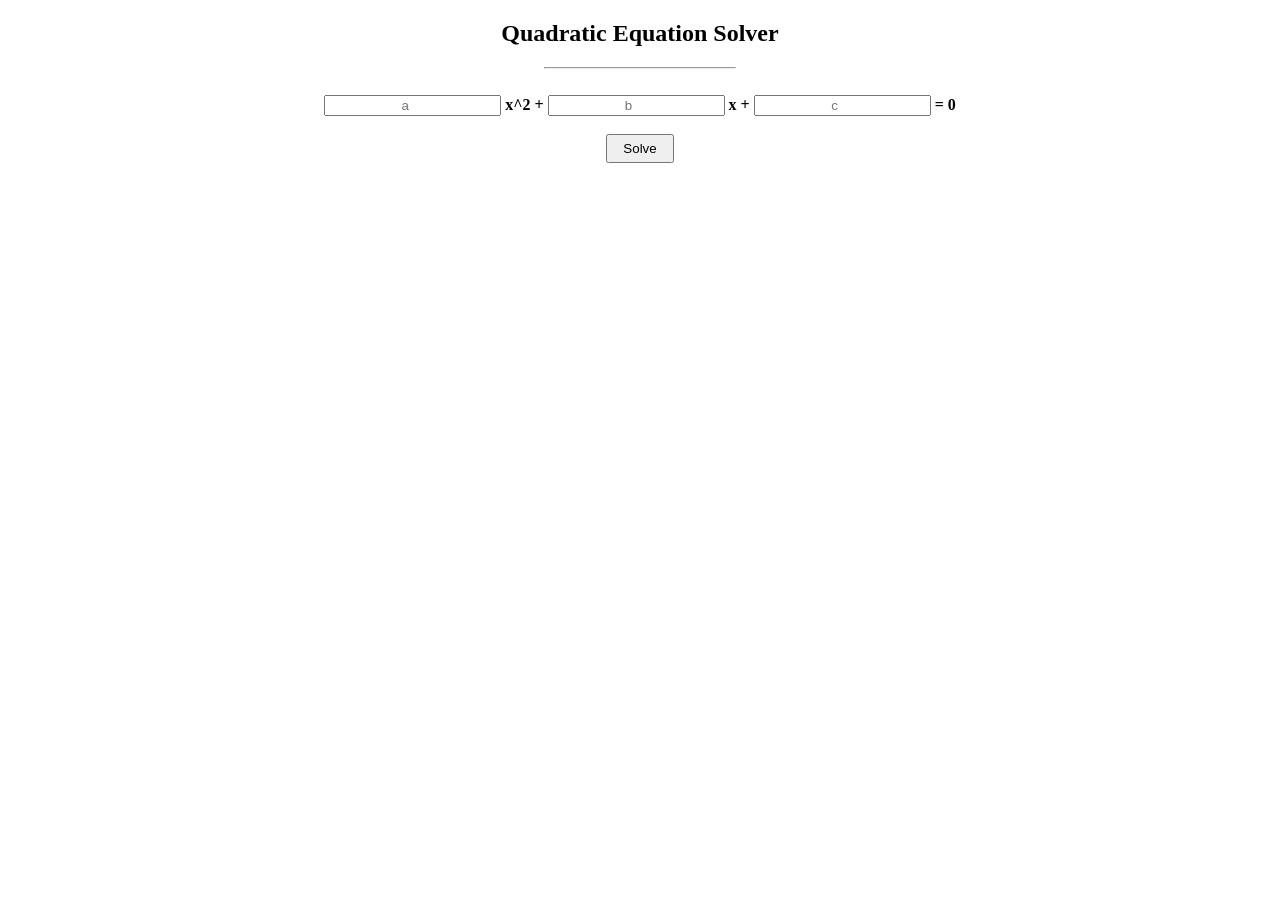
<file: equations/index.html>
<!DOCTYPE html>
<html lang="en">
<head>
    <meta charset="UTF-8">
    <meta name="viewport" content="width=device-width, initial-scale=1.0">
    <meta http-equiv="X-UA-Compatible" content="ie=edge">
    <title>Quadratic Equation Solver</title>
    <style>
        body {
            text-align: center;
            font-weight: bold;
        }
        hr {
            width: 15%;
        }
        button {
            padding: 5px 15px;
        }
        #result {
            margin: 15px 0;
            color: blue;
        }

        input {
            text-align: center;
        }
    </style>
    <script src="equations.js"></script>
</head>
<body>
    <h2>Quadratic Equation Solver</h2>
    <hr>
    <br>
    <div>
        <input type="number" placeholder="a" id="a"> x^2 + 
        <input type="number" placeholder="b" id="b"> x + 
        <input type="number" placeholder="c" id="c"> = 0
    </div>
    <br>
    <button id="Solve-btn">Solve</button>
    
    <div id="result"></div>
</body>
</html>
</file>
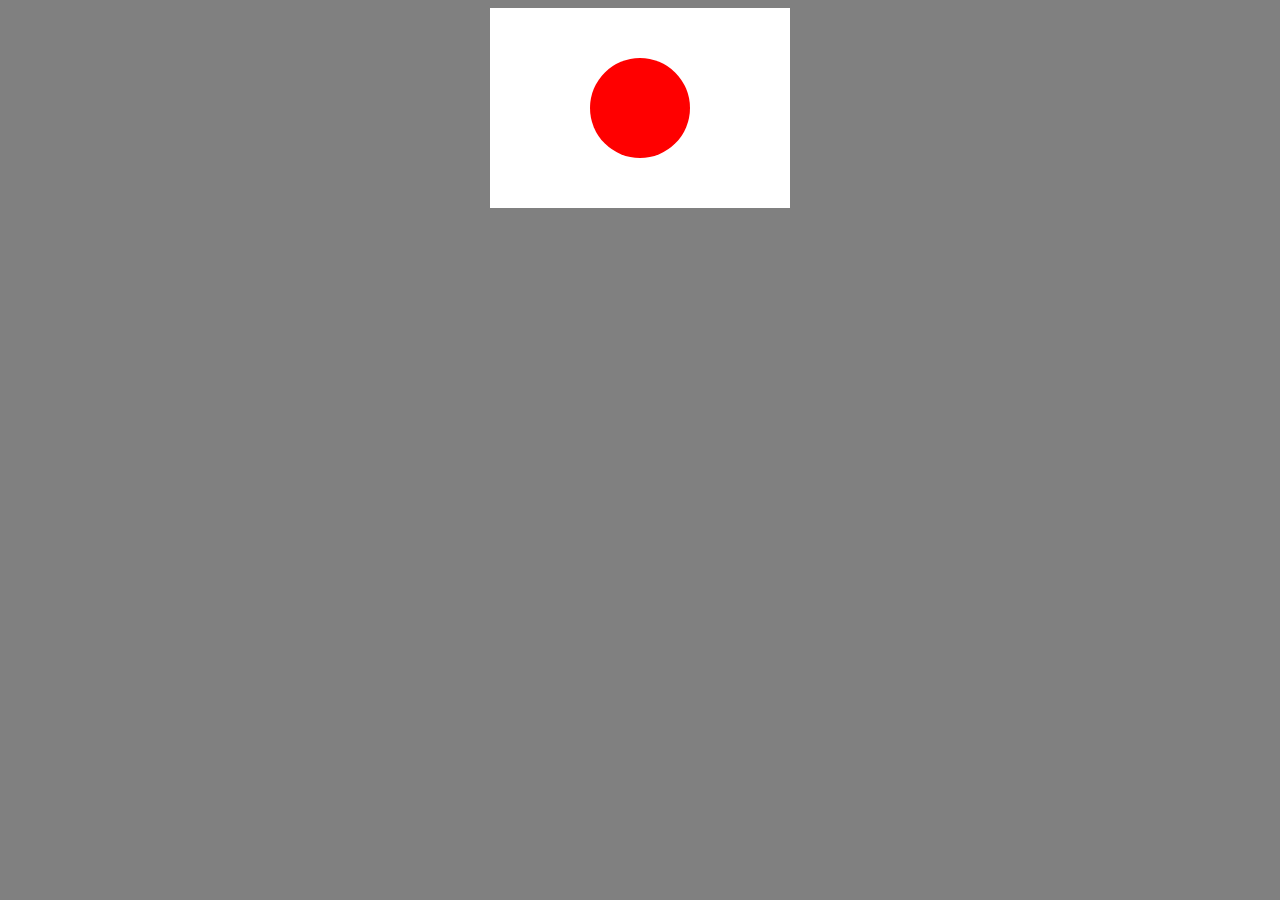
<file: Japan_flag/index.html>
<!DOCTYPE html>
<html lang="en">
<head>
    <meta charset="UTF-8">
    <meta name="viewport" content="width=device-width, initial-scale=1.0">
    <title>Japan flag</title>
    <link rel="stylesheet" href="main.css">
</head>
<body>
    <div id="flag">
       <div id="red"> </div> 
    </div>
</body>
</html>
</file>
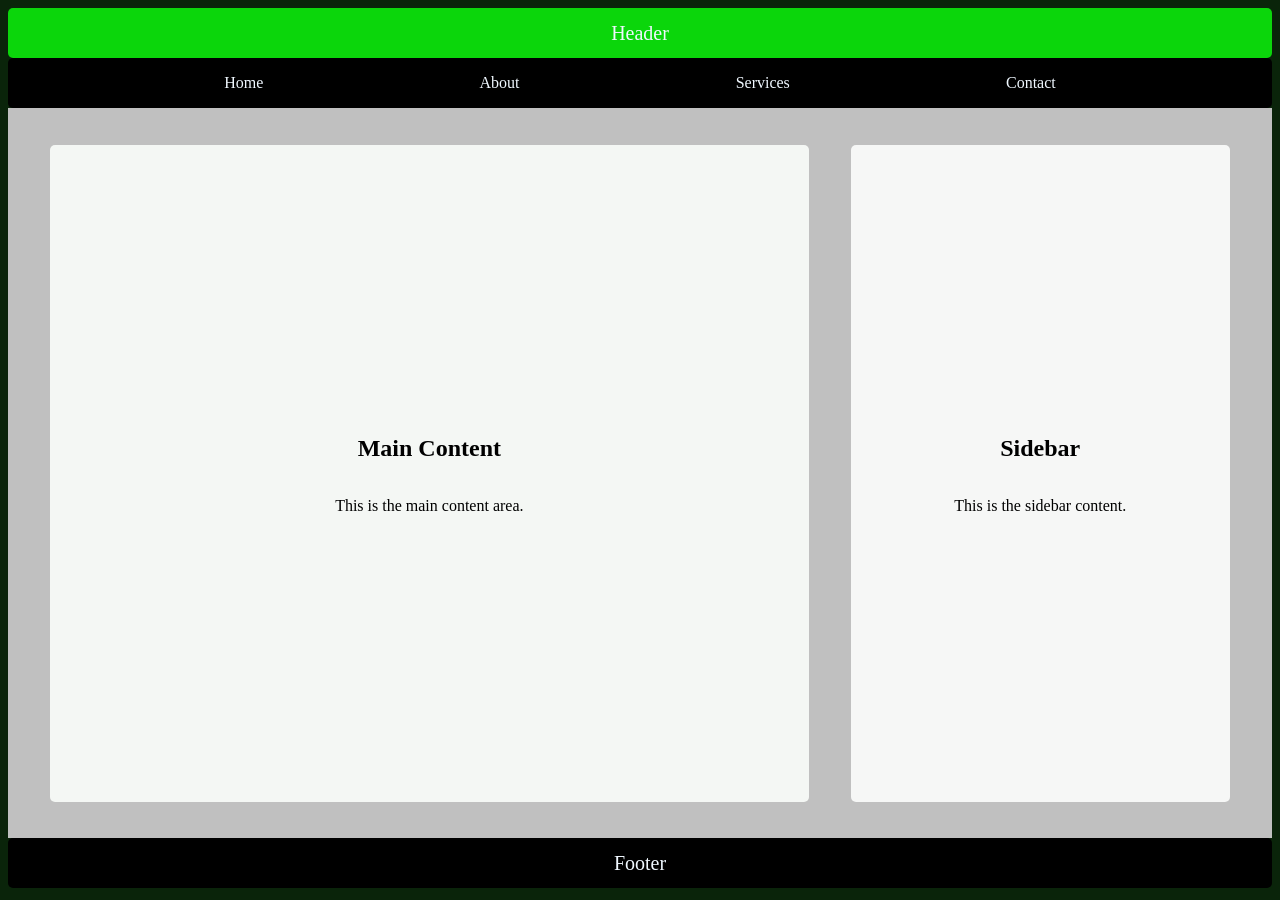
<file: responsive-web-page/index.html>
<!DOCTYPE html>
<html lang="en">
<head>
    <meta charset="UTF-8">
    <meta name="viewport" content="width=device-width, initial-scale=1.0">
    <title>Responsive Web Page</title>
    <link rel="stylesheet" href="styles.css">
</head>
<body>
    <header class="header">Header</header>
    <nav class="nav">
        <a href="#">Home</a>
        <a href="#">About</a>
        <a href="#">Services</a>
        <a href="#">Contact</a>
    </nav>
    <main class="main">
        <section class="content">
            <h2>Main Content</h2>
            <p>This is the main content area.</p>
        </section>
        <aside class="sidebar">
            <h2>Sidebar</h2>
            <p>This is the sidebar content.</p>
        </aside>
    </main>
    <footer class="footer">Footer</footer>
</body>
</html>
</file>
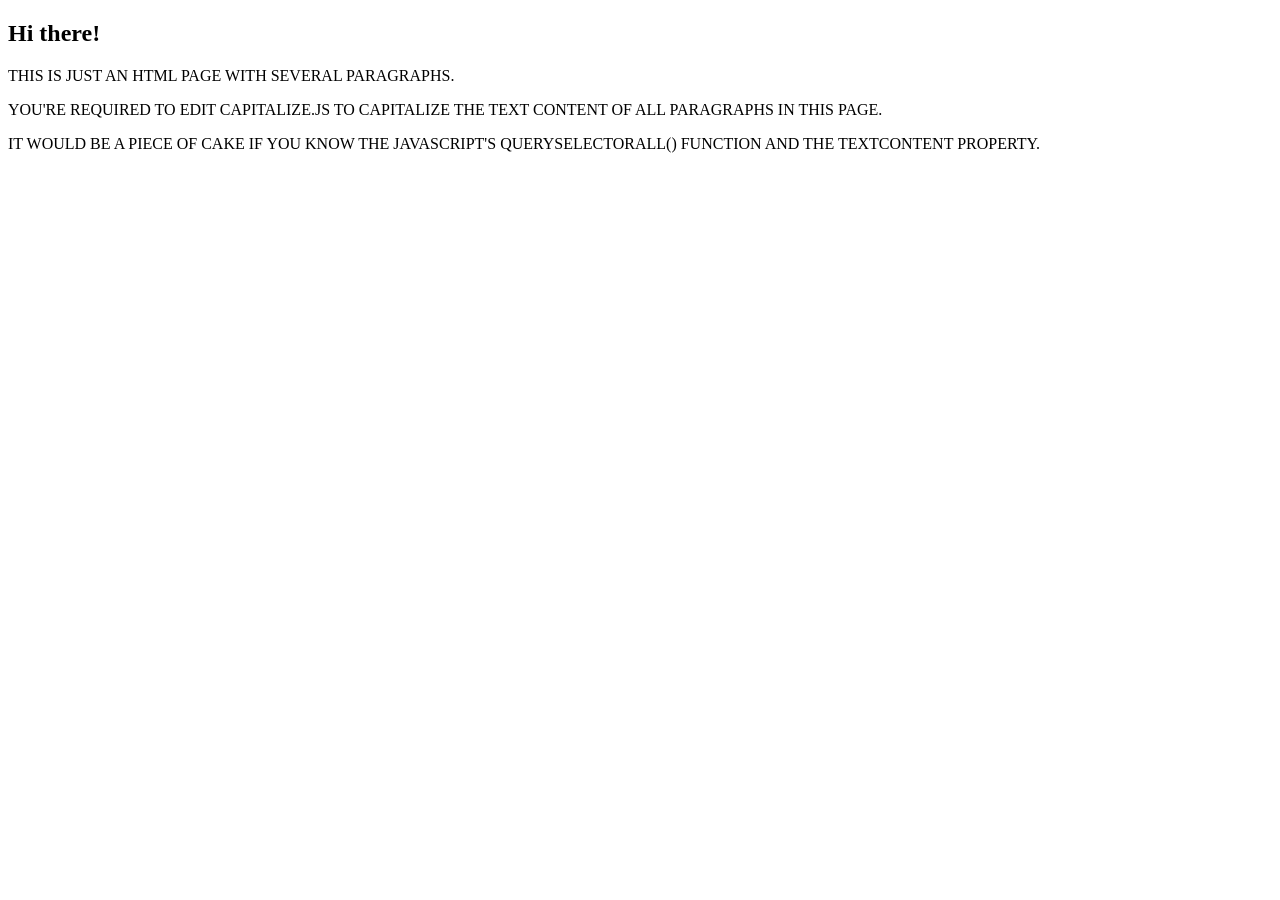
<file: cap/capitalize.html>
<!DOCTYPE html>
<html lang="en">
<head>
    <meta charset="UTF-8">
    <meta name="viewport" content="width=device-width, initial-scale=1.0">
    <title>Exercise 4</title>
    <script src="capitalize.js"></script>
</head>
<body>
    <h2>Hi there!</h2>
    <p>This is just an HTML page with several paragraphs.</p>
    <p>You're required to edit <code>capitalize.js</code> to capitalize the text content of all paragraphs in this page.</p>
    <p>It would be a piece of cake if you know the JavaScript's <code>querySelectorAll()</code> function and the <code>textContent</code> property.</p>
</body>
</html>
</file>
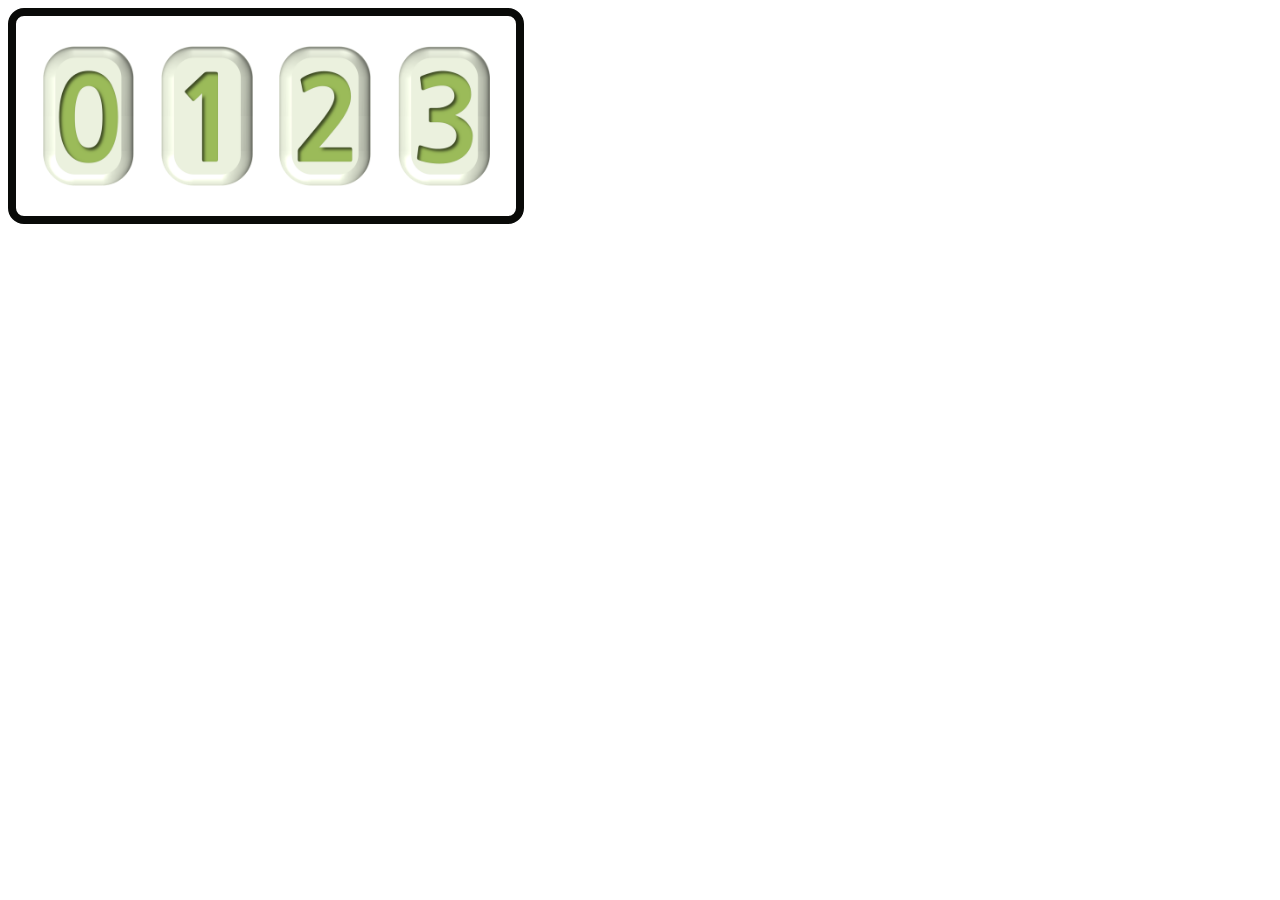
<file: card-numbers/number-card.html>
<!DOCTYPE html>
<!--
  Starter HTML for the Layout Exercise
-->
<html lang="en">
  <head>
    <title>Number Card Demo</title>
    <link rel="stylesheet" href="number.css">
  </head>
  <body>
    <div id="card">
      <img src="number-0.png" alt="Number 0 tile" >
      <img src="number-1.png" alt="Number 1 tile" >
      <img src="number-2.png" alt="Number 2 tile" >
      <img src="number-3.png" alt="Number 3 tile" >
    </div>
  </body>
</html>
</file>
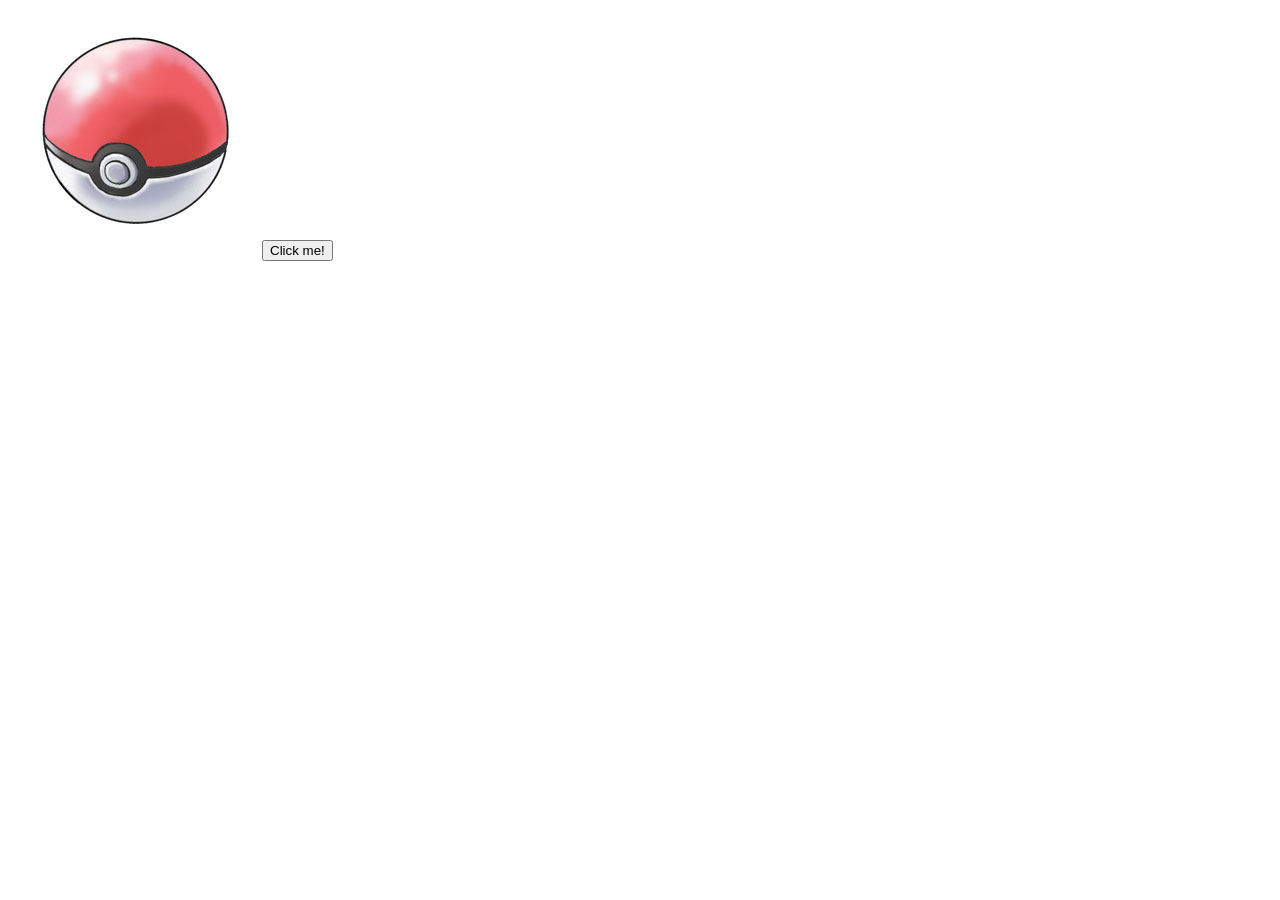
<file: pokemon/pokeball.html>
<!DOCTYPE html>
<html lang="en">
  <head>
    <meta charset="utf-8">
    <title>Pokeball Example</title>
    <script src="pokeball.js"></script>
  </head>
  <body>
    <main>
      <img id="pokeball" src="pokeball.jpg" alt="a pokeball">
      <button id="demo-btn">Click me!</button>
    </main>
  </body>
</html>
</file>
<file: Japan_flag/main.css>
body{
    background-color: gray;
    display: flex;
    justify-content: center;
}
#flag {
    width: 300px;
    height: 200px;
    background-color: white;
    
    /* Bật Flexbox để quản lý vòng tròn đỏ */
    display: flex;
    
    /* Lệnh căn giữa theo trục chính (chiều ngang): */
    justify-content: center;
    
    /* Lệnh căn giữa theo trục phụ (chiều dọc): */
    align-items: center;
}
#red {
    width: 100px;
    height: 100px;
    background-color: red;
    
    /* Biến hình thành hình tròn */
    border-radius: 50%;
}
</file>
<file: responsive-web-page/styles.css>
body{
    background-color: rgb(10, 36, 10);
}
.header{
    background-color: rgb(11, 214, 11);
    height: 50px;
    display:flex;
    justify-content: center;
    align-items: center;
    font-size:20px ;
    border-radius: 5px;
    color:aliceblue;
}
.nav{
    height: 50px;
    display:flex;
    justify-content: space-evenly;
    align-items: center;
    background-color:black;
        border-radius: 5px;
}
.nav a {
    color: aliceblue;
    text-decoration: none;
}
.main{
    display: flex;
    height: calc(100vh - 50px - 50px - 20px - 50px );
    justify-content: space-evenly;
    align-items: center;
    background-color: silver;
}
.main .content{
    background-color: rgb(244, 247, 244);
    width: 60%;
    height: 90%;
    border-radius: 5px;
    color: black;
    display:flex;
    flex-direction: column;
    justify-content: center;
    align-items: center;
    transition: all 0.3s ease;
}
.main .sidebar{
    background-color: rgb(246, 247, 246);
    width: 30%;
    height: 90%;
    border-radius: 5px;
    color: black;
    display:flex;
    flex-direction: column;
    justify-content: center;
    align-items: center;
    transition: all 0.3s ease;
}
:hover.content {
    transform: scale(1.05);
    box-shadow: 0px 5px 15px rgba(0,0,0,0.2) ;
}
:hover.sidebar {
    transform: scale(1.05);
    box-shadow: 0px 5px 15px rgba(0,0,0,0.2) ;
}
.footer{
    background-color:black;
    height: 50px;
    display:flex;
    justify-content: center;
    align-items: center;
    font-size:20px ;
    border-radius: 5px;
    color:aliceblue;
}
</file>
<file: card-numbers/number.css>
#card{
    display:flex;
    flex-direction:row;
    justify-content: space-evenly;
    align-items: center;
    width:500px;
    height:200px;
    border: 0.5em;
    border-color: #090a08;
    border-radius: 1em;
    border-style: solid;
}
#card img{
    height: 70%;
}
</file>
